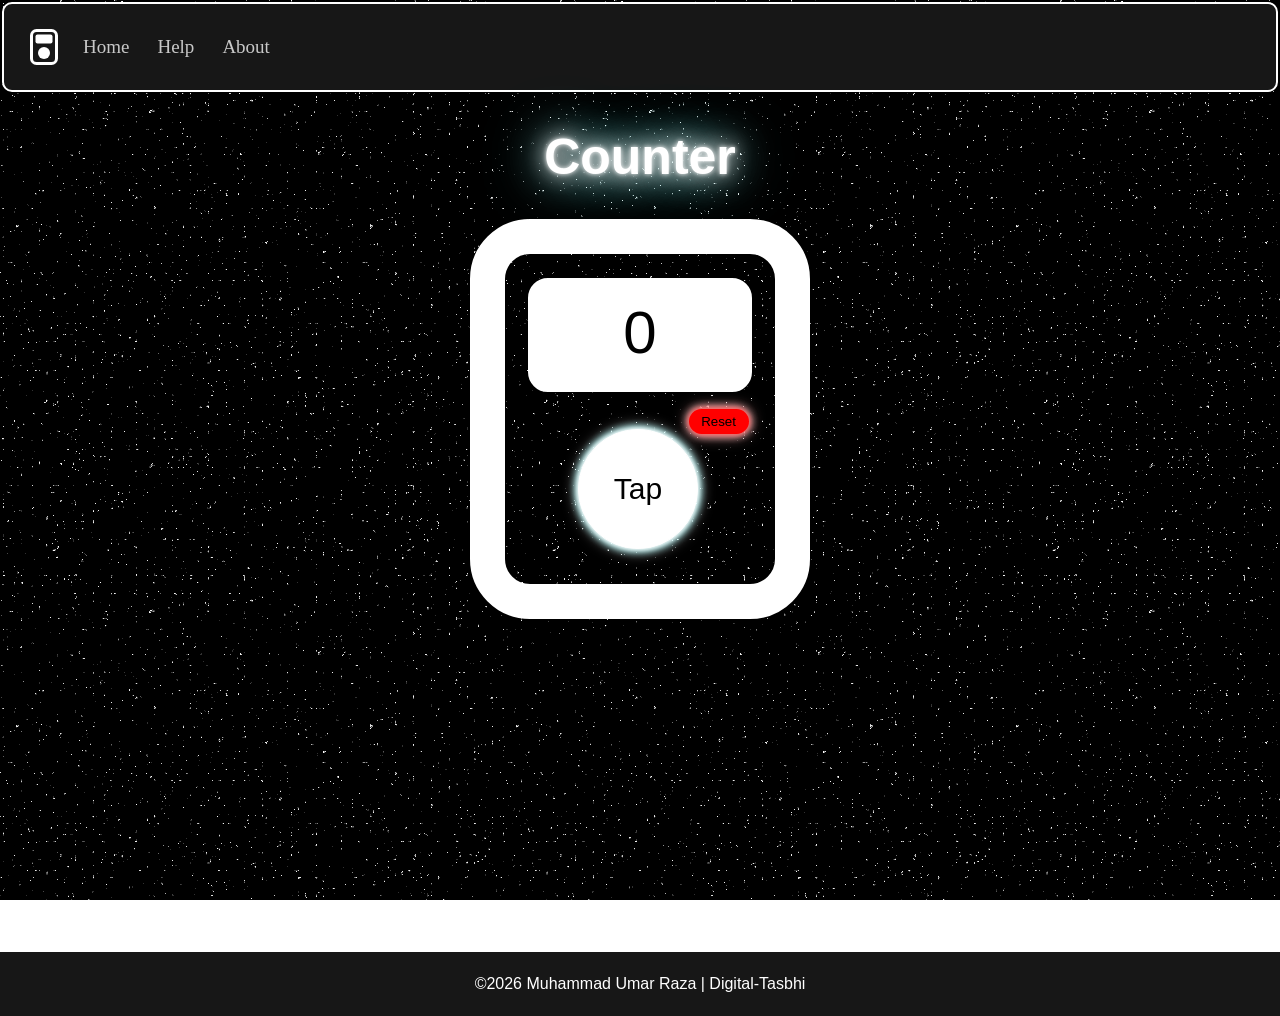
<file: index.html>
<!DOCTYPE html>
<html>

<head>
  <title>Digital-Tasbhi_Home</title>
  <meta charset="UTF-8">
  <meta name="viewport" content="width=device-width,initial-scale=1.0">
  <meta name="description"
    content="Digital Tasbih Counter website where you can easily count, reset and track your any custom counting with a simple tap button interface.">
  <meta name="robots" content="index, follow">
  <meta name="author" content="Muhammad Umar Raza">
  <link rel="stylesheet" href="style.css">
  <link rel="icon" href="logo.png" />
</head>

<body>
  <header>
    <nav class="navbar">

      <ul>
        <a href="index.html" class="logo">
          <svg width="30" height="37">
            <rect x="2.5" y="2.5" width="25" height="33" rx="5" fill="none" stroke="white" stroke-width="3" />
            <rect x="6.5" y="6.5" width="17" height="9" rx="2" fill="white" />
            <circle cx="15" cy="25" r="6" fill="white" />
          </svg>
        </a>
        <li><a href="index.html">Home</a></li>
        <li><a href="help.html">Help</a></li>
        <li><a href="about.html">About</a></li>
      </ul>

    </nav>
  </header>
  <div>
    <h1>Counter </h1>
  </div>
  <div class="main">
    <div class="full">
      <div class="screen">
        <span id="score">0</span>
      </div>
      <button class="tap" onclick="increase()">Tap</button>
      <button class="reset" onclick="reset()">Reset
      </button>
    </div>
  </div>
  <footer class="footer">
    <p>&copy;2026 Muhammad Umar Raza | Digital-Tasbhi </p>
  </footer>
  <script>
    let score = 0;
    const maxScore = 99999;
    function increase() {
      if (score < maxScore) {
        score++;
        document.getElementById("score").innerText = score;
      }
    }
    function reset() {
      score = 0;
      document.getElementById("score").innerText = score;
    }
  </script>

</body>

</html>
</file>
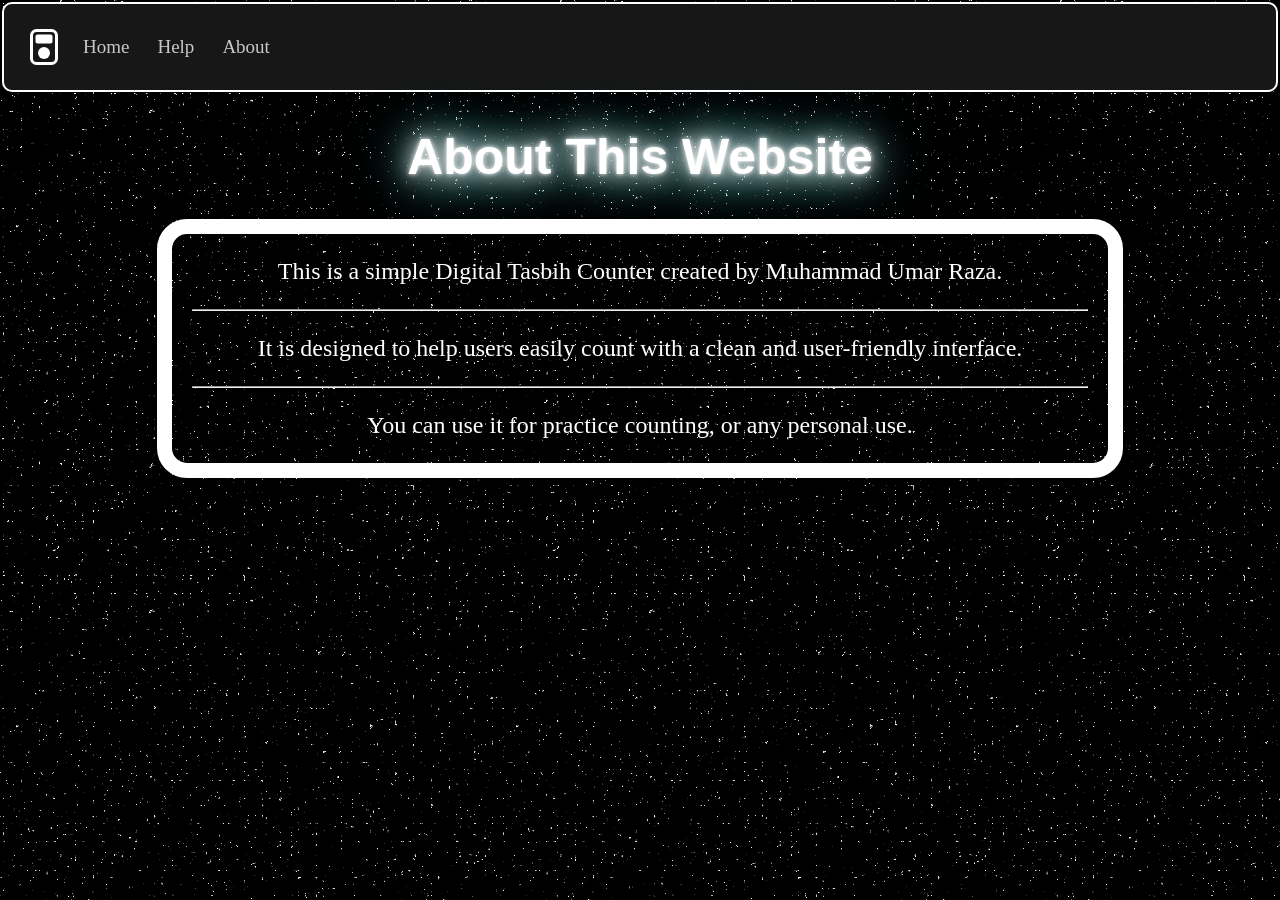
<file: about.html>
<!DOCTYPE html>
<html>

<head>
  <title>Digital-Tasbhi_About</title>
  <meta charset="UTF-8">
  <meta name="viewport" content="width=device-width,initial-scale=1.0">
  <meta name="description"
    content="About this website: a simple Digital Tasbih Counter created by Muhammad Umar Raza for easy counting, practice, and user-friendly experience.">
  <meta name="robots" content="index, follow">
  <meta name="author" content="Muhammad Umar Raza">
  <link rel="stylesheet" href="style.css">
  <link rel="icon" href="logo.png" />
</head>

<body>
  <header>
    <nav class="navbar">

      <ul>
        <a href="index.html" class="logo">
          <svg width="30" height="37">
            <rect x="2.5" y="2.5" width="25" height="33" rx="5" fill="none" stroke="white" stroke-width="3" />
            <rect x="6.5" y="6.5" width="17" height="9" rx="2" fill="white" />
            <circle cx="15" cy="25" r="6" fill="white" />
          </svg>
        </a>
        <li><a href="index.html">Home</a></li>
        <li><a href="help.html">Help</a></li>
        <li><a href="about.html">About</a></li>
      </ul>
    </nav>
  </header>
  <main class="content">
    <h1 class="pad">About This Website</h1>
    <div class="cont">
      <p>This is a simple Digital Tasbih Counter created by Muhammad Umar Raza.</p>
      <hr>
      <p>It is designed to help users easily count with a clean and user-friendly interface.</p>
      <hr>
      <p>You can use it for practice counting, or any personal use.</p>
    </div>
  </main>
  
</body>

</html>
</file>
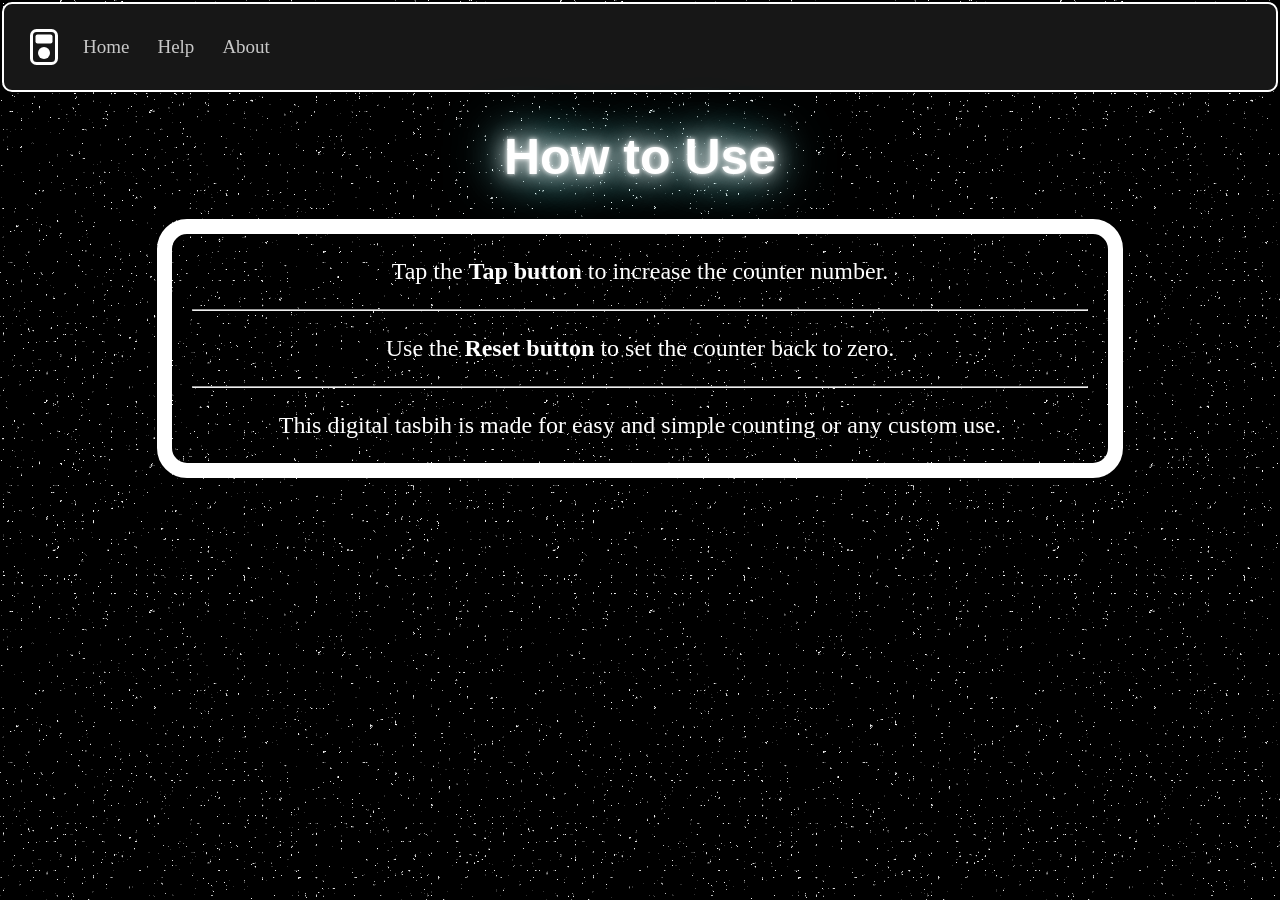
<file: help.html>
<!DOCTYPE html>
<html>

<head>
  <title>Digital-Tasbhi_Help</title>
  <meta charset="UTF-8">
  <meta name="viewport" content="width=device-width,initial-scale=1.0">
  <meta name="description"
    content="Learn how to use the Digital Tasbih Counter. Tap the button to increase count, use reset to restart, and understand all features in a simple way.">
  <meta name="robots" content="index, follow">
  <meta name="author" content="Muhammad Umar Raza">
  <link rel="stylesheet" href="style.css">
  <link rel="icon" href="logo.png" />
</head>

<body>
  <header>
    <nav class="navbar">

      <ul>
        <a href="index.html" class="logo">
          <svg width="30" height="37">
            <rect x="2.5" y="2.5" width="25" height="33" rx="5" fill="none" stroke="white" stroke-width="3" />
            <rect x="6.5" y="6.5" width="17" height="9" rx="2" fill="white" />
            <circle cx="15" cy="25" r="6" fill="white" />
          </svg>
        </a>
        <li><a href="index.html">Home</a></li>
        <li><a href="help.html">Help</a></li>
        <li><a href="about.html">About</a></li>
      </ul>

    </nav>
  </header>
  <main class="content">
    <h1>How to Use</h1>
    <div class="cont">
      <p>Tap the <b>Tap button</b> to increase the counter number.</p>
      <hr>
      <p>Use the <b>Reset button</b> to set the counter back to zero.</p>
      <hr>

      <p>This digital tasbih is made for easy and simple counting or any custom use.</p>
    </div>
  </main>
  
</body>

</html>
</file>
<file: style.css>
body{
  padding:0 ;
  margin: 0;
  background-image: url('background.gif');
  background-attachment: fixed;
  overflow: auto;
  display: flex;
  flex-direction: column;
  min-height: 100vh;
  
}
.navbar{
  background-color:#171717 ;
  margin: 2px 2px;
  border : 2px solid white;
  border-radius:10px;
}
.navbar ul{
  display: flex;
  margin-left: -15px;
  overflow: hidden;
}
.navbar li{
  list-style: none;
  margin: 16px 14px;
}
.navbar a{
  -webkit-tap-highlight-color: transparent;
}
.navbar a:link{
  text-decoration: none;
  color: #c8c8c8;
  font-family: Tahoma;
  font-size: 19px;
  user-select: none;
}
.navbar a:visited{
  color: #c8c8c8;
}

.navbar a:hover{
  color: white;
}
.navbar .logo{
  margin-top: 8px;
  margin-right: 10px;
}

.main{
  display: flex;
  justify-content: center;
  align-items: flex-start;
  min-height: 80vh;
  overflow: auto;
}

h1{
  text-align: center;
  font-size: 50px;
  color: white;
  font-family: 'Orbitron', sans-serif;
  text-shadow: 
    0 0 5px white,
    0 0 20px white,
    0 0 40px white,
    0 0 60px cyan;
    user-select: none;
}

.full{
  border: 35px solid white;
  border-radius: 60px;
  height: 330px;
  width: 270px;
  position: relative;
  display: flex;
  align-items: center;
  justify-content: center;
}
.tap{
  position: absolute;
  top: 175px;
  width: 120px;
  left: 27%;
  height: 120px;
  border: 1px solid white;
  border-radius: 50%;
  background-color: white;
  font-size: 30px;
  user-select: none;
  box-shadow: 0 0 5px white,
              0 0 10px white,
              0 0 15px white,
              0 0 10px cyan;
  
}
.screen{
  position: absolute;
  top: 24px;
  left: 8.5%;
  font-size:60px;
  width: 220px;
  height: 110px;
  color: black;
  background-color: white;
  text-align: center;
  border: 2px solid white;
  border-radius: 20px;
  display: flex;
  align-items: center;
  justify-content: center;
  user-select: none;
  font-family: 'Segoe UI', Tahoma, Geneva, Verdana, sans-serif;
  
}

#score{
  margin-bottom: 5px;
}
.reset{
  width: 60px;
  height: 25px;
  border: 2px solid red;
  background-color: red;
  border-radius: 20px;
  position: absolute;
  top: 155px;
  left: 68%;
  user-select: none;
  display: flex;
  align-items: center;
  justify-content: center;
  box-shadow: 0 0 5px rgb(255, 85, 85),
              0 0 10px rgb(255, 113, 113),
              0 0 15px rgb(255, 181, 181),
              0 0 10px rgb(232, 255, 255);
}
.cont{
  color: white;
  margin-bottom: 30px;
  text-align: center;
  width: 70vw;
  border: 15px solid white;
  border-radius: 30px;
  font-family: Georgia;
  font-size: 24px;
  padding: 0 20px;
  
}
.help p{
  margin: 20px auto;
}


.footer{
  color: white;
  display: flex;
  justify-content: center;
  border-top: 3px solid white;
  padding: 7px 0;
  background-color:#171717 ;
  font-family: 'Segoe UI', Tahoma, Geneva, Verdana, sans-serif;
  margin-top: 40px;
  text-align: center;
  
}
.content{
  display: flex;
  flex-direction: column;
  align-items: center;
  justify-content: center;
}
.pad{
  padding: 0 40px;
}
@media only screen and (max-width: 455px){
  .navbar{
  margin: 2px 2px;
  border: 2px solid white;
  border-radius:8px;
}
.navbar ul{
  display: flex;
  flex-wrap: wrap;
  margin-left: -10px;
  margin: 10px 0;
}
.navbar li{
  margin: 16px 10px;
}
.navbar a:link{
  font-size: 18px;
}
h1{
  font-size: 40px;
}

.full{
  border: 30px solid white;
  border-radius: 50px;
  height: 260px;
  width: 200px;
  position: relative;
}
.tap{
  top: 155px;
  width: 80px;
  left: 29%;
  height: 80px;
  font-size: 25px;
  
  
}
.screen{
  top: 20px;
  left: 9%;
  font-size:60px;
  width: 160px;
  height: 90px;
  border-radius: 18px;
}

.reset{
  top: 130px;
  left: 66%;
   width: 45px;
  height: 17px;
  box-shadow: 0 0 3px rgb(255, 85, 85),
              0 0 8px rgb(255, 113, 113),
              0 0 12px rgb(255, 181, 181),
              0 0 5px rgb(232, 255, 255);
}
.footer{
  margin-top: 0;
  padding: 10px;

}
.main{
   margin-bottom: -70px;
  margin-top: 15px;
}
.logo{
  margin-left: -19px;
}
.cont{
  margin-bottom: 70px;
  padding: 0 10px;
}
.pad{
  padding: 0 20px;
}
}
@media only screen and (min-width: 750px){
  .main{
    margin-bottom: -30px;
  }
}
</file>
